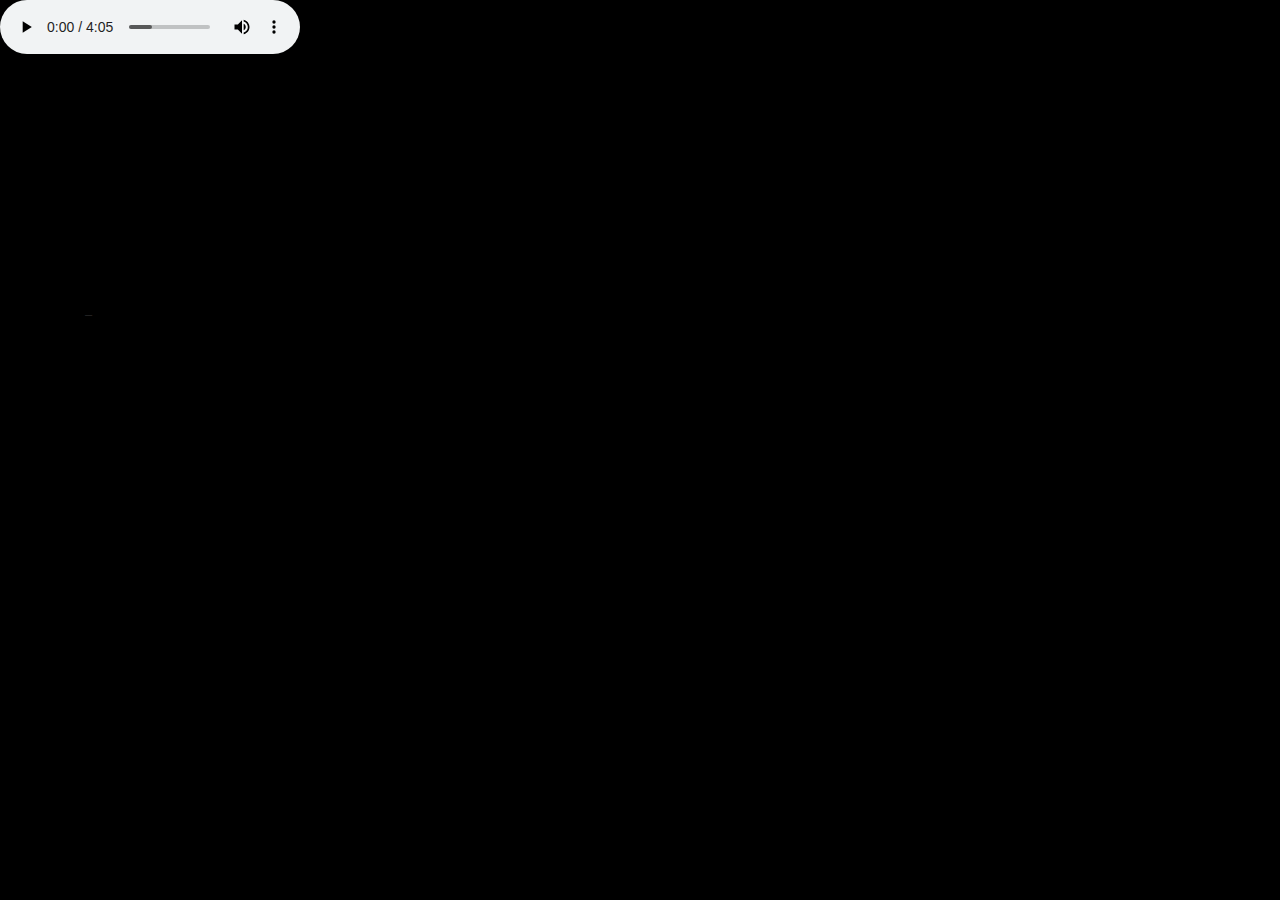
<file: html/homepage.html>
<!DOCTYPE html PUBLIC "-//W3C//DTD XHTML 1.0 Transitional//EN" "http://www.w3.org/TR/xhtml1/DTD/xhtml1-transitional.dtd">

<html xmlns="http://www.w3.org/1999/xhtml">

<head>
<meta http-equiv="Content-Type" content="text/html; charset=utf-8" />
<title>To Pheobe</title>

<style type="text/css">
@font-face {
    font-family: digit;
    src: url('digital-7_mono.ttf') format("truetype");
}
</style>

<link href="../css/default.css" type="text/css" rel="stylesheet">

<script type="text/javascript" src="../js/jquery.js"></script>
<script type="text/javascript" src="../js/garden.js"></script>
<script type="text/javascript" src="../js/functions.js"></script>
<script type="text/javascript" src="../js/yinghua.js"></script>

</head>
<body>


<audio autoplay="autoplay" loop="loop" preload="auto" controls="controls" src="../audio/sc.mp3" id="music-sc"> 
</audio>
      

<div class="cherry">
    <img id="yinghua" src="../image/yinghua.png" alt="" >
</div>


<div id="mainDiv">
    <div id="content">
        <div id="code">
            <span class="comments">/**</span><br />
            <span class="space"/><span class="comments">*我知道你什么都不缺</span><br />
            <span class="space"/><span class="comments">*又没办法现场送你礼物</span><br />
            <span class="space"/><span class="comments">*/</span><br />
                        <span class="keyword"></span><br />
            <span class="keyword">所以，有一天晚上思来想去</span><br />
            <span class="comments">我觉得以这样的方式会比较合理</span><br />
            然后给你写了一段很长的话<br />
            <span class="comments">但不知道为什么丢失掉了</span><br />
            不过这样也好<br />
            因为喜欢你本来就是很真实的感受<br />
            <span class="comments">不需要太多语言和辞藻</span><br />
            谢谢你，让我看到了这座城市的微光<br />
            <span class="comments">也谢谢你，让这个冬天不再寒冷</span><br />
            <span class="comments">对你的了解还很少，</span><br />
            <span class="comments">但我愿意用接下来的时光</span>去拥抱和了解你<span class="keyword"></span>。<br />
            <span class="keyword"></span><br />
            <span class="keyword">虽然听起来很傻很天真</span><br />
            <span class="keyword">但我真的想过和你一起走过余生</span><br />
            <span class="keyword"></span><br />
            <span class="comments">你是世界上最好的babe</span><br />
            <span class="keyword"></span><br />
            <span class="keyword"></span><br />
            I Love You, Phoebe!<br />
        </div>
        <div id="loveHeart">
            <canvas id="garden"></canvas>
            <div id="words">
                <div id="messages">
                    我的小幸运已经开始
                    <div id="elapseClock"></div>
                </div>
                <div id="loveu">
                    希望我的出现给你带来的回忆<br/>
                    <div class="signature">永远是甜的</div>
                </div>
            </div>
        </div>
    </div>
</div>

<script type="text/javascript">
    $(function(){
        $('.cherry').Cherry_Blossoms({
            is_Cherry:true,//是否生成樱花
            image_min:10,//花瓣最小宽度和高度
            image_max:50,//花瓣最大宽度和高度
            time_min:10000,//花瓣最快下坠时间
            time_max:20000,//花瓣最慢下坠时间
            interval:500//花瓣生成时间间隔
        })
    })
</script>


<script type="text/javascript">
var offsetX = $("#loveHeart").width() / 2;
var offsetY = $("#loveHeart").height() / 2 - 55;
var together = new Date();
together.setFullYear(2020, 9, 27);
together.setHours(4);
together.setMinutes(0);
together.setSeconds(0);
together.setMilliseconds(0);

if (!document.createElement('canvas').getContext) {
    var msg = document.createElement("div");
    msg.id = "errorMsg";
    msg.innerHTML = "Your browser doesn't support HTML5!<br/>Recommend use Chrome 14+/IE 9+/Firefox 7+/Safari 4+"; 
    document.body.appendChild(msg);
    $("#code").css("display", "none")
    $("#copyright").css("position", "absolute");
    $("#copyright").css("bottom", "10px");
    document.execCommand("stop");
} else {
    setTimeout(function () {
        startHeartAnimation();
    }, 5000);

    timeElapse(together);
    setInterval(function () {
        timeElapse(together);
    }, 500);

    adjustCodePosition();
    $("#code").typewriter();
}
</script>
</body>

</html>

</body>
</file>
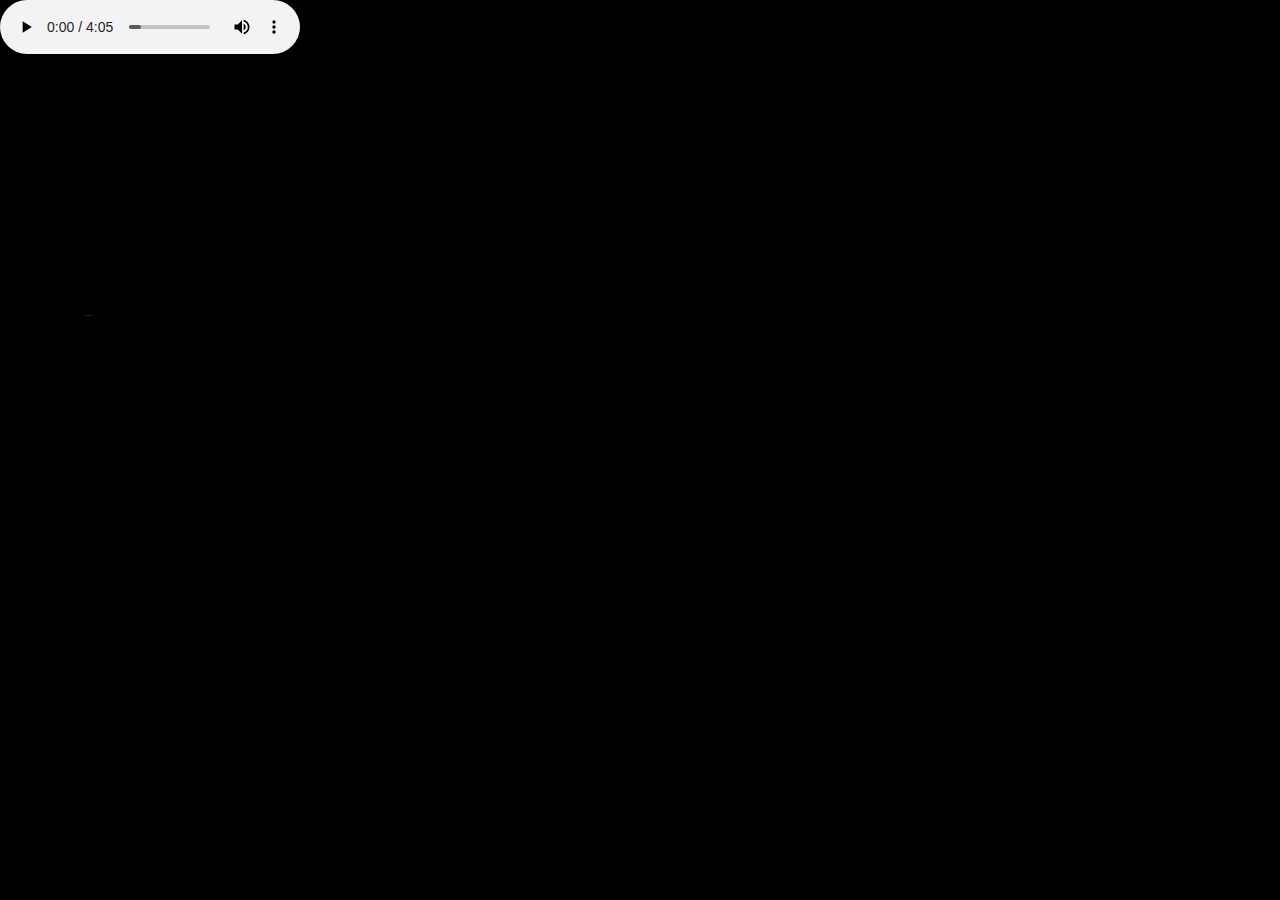
<file: html/yinghua.html>
<!DOCTYPE html PUBLIC "-//W3C//DTD XHTML 1.0 Transitional//EN" "http://www.w3.org/TR/xhtml1/DTD/xhtml1-transitional.dtd">

<html xmlns="http://www.w3.org/1999/xhtml">

<head>
<meta http-equiv="Content-Type" content="text/html; charset=utf-8" />
<title>致最漂亮的皮皮猪</title>

<style type="text/css">
@font-face {
    font-family: digit;
    src: url('digital-7_mono.ttf') format("truetype");
}
</style>

<link href="../css/default.css" type="text/css" rel="stylesheet">

<script type="text/javascript" src="../js/jquery.js"></script>
<script type="text/javascript" src="../js/garden.js"></script>
<script type="text/javascript" src="../js/functions.js"></script>
<script type="text/javascript" src="../js/yinghua.js"></script>

</head>
<body>


<audio autoplay="autoplay" loop="loop" preload="auto" controls="controls" src="../audio/sc.mp3" id="music-sc"> 
</audio>
      

<div class="cherry">
    <img id="yinghua" src="../image/yinghua.png" alt="" >
</div>


<div id="mainDiv">
    <div id="content">
        <div id="code">
            <span class="comments">/**</span><br />
            <span class="space"/><span class="comments">*2020—06-20，</span><br />
            <span class="space"/><span class="comments">*皮皮猪21岁生日快乐！！！</span><br />
            <span class="space"/><span class="comments">*/</span><br />
            <span class="keyword">时间过得好快，</span><br />
            <span class="keyword">不知不觉都已经到了你的生日了，</span><br />
            <span class="comments">我们在一起也快半年了呢。</span><br />
            祝你21岁生日快乐哦！<br />
            <span class="comments">在新的一岁里，</span><br />
            皮皮猪一定会心想事成<br />
            也要记得继续早睡早起，<br />
            <span class="comments">学习也不要太辛苦了哦，</span><br />
            要劳逸结合！<br />
            <span class="comments">期待下一个生日，</span><br />
            <span class="comments">能和你一起过，</span><br />
            <span class="keyword">一起</span> 吃蛋糕 <span class="keyword">庆祝</span>。<br />
            <span class="keyword">要自信哦，</span>你是全世界最棒的<span class="keyword"></span><br /> 
            <span class="placeholder"/><span class="comments">最漂亮的</span><br />
            <span class="placeholder"/><span class="comments">最优秀的</span><br />
            <span class="placeholder"/><span class="comments">最善良的</span><br />
            <span class="placeholder"/><span class="comments">最努力的</span><br />
            无与伦比的皮皮猪哦！<br />
            <br>
            <br>
            宝贝，爱你爱你，<br />
            永远爱你哦！<br />
        </div>
        <div id="loveHeart">
            <canvas id="garden"></canvas>
            <div id="words">
                <div id="messages">
                    我们已经在一起
                    <div id="elapseClock"></div>
                </div>
                <div id="loveu">
                    爱你哦！生日快乐！！！<br/>
                    <div class="signature">- 你的老公</div>
                </div>
            </div>
        </div>
    </div>
</div>

<script type="text/javascript">
    $(function(){
        $('.cherry').Cherry_Blossoms({
            is_Cherry:true,//是否生成樱花
            image_min:10,//花瓣最小宽度和高度
            image_max:50,//花瓣最大宽度和高度
            time_min:10000,//花瓣最快下坠时间
            time_max:20000,//花瓣最慢下坠时间
            interval:500//花瓣生成时间间隔
        })
    })
</script>


<script type="text/javascript">
var offsetX = $("#loveHeart").width() / 2;
var offsetY = $("#loveHeart").height() / 2 - 55;
var together = new Date();
together.setFullYear(2020, 1, 10);
together.setHours(01);
together.setMinutes(0);
together.setSeconds(0);
together.setMilliseconds(0);

if (!document.createElement('canvas').getContext) {
    var msg = document.createElement("div");
    msg.id = "errorMsg";
    msg.innerHTML = "Your browser doesn't support HTML5!<br/>Recommend use Chrome 14+/IE 9+/Firefox 7+/Safari 4+"; 
    document.body.appendChild(msg);
    $("#code").css("display", "none")
    $("#copyright").css("position", "absolute");
    $("#copyright").css("bottom", "10px");
    document.execCommand("stop");
} else {
    setTimeout(function () {
        startHeartAnimation();
    }, 5000);

    timeElapse(together);
    setInterval(function () {
        timeElapse(together);
    }, 500);

    adjustCodePosition();
    $("#code").typewriter();
}
</script>
</body>

</html>

</body>
</file>
<file: css/default.css>
﻿body{margin:0;padding:0;background:black;font-size:12px;overflow:auto}
#yinghua{
    width:50px;
    height:50px;
    margin-top:-10%;
    opacity: 0.5;
    position: absolute;
    z-index: 99;
    /*-webkit-transform:rotate3d(.6,1,.6,45deg);*/
    -moz-transform:rotate3d(.6,1,.6,45deg);
    /*-ms-transform:rotate3d(.6,1,.6,45deg);*/
    /*-o-transform:rotate3d(.6,1,.6,45deg);*/
    /*transform:rotate3d(.6,1,.6,45deg);*/
}
#mainDiv{width:100%;height:100%}
#loveHeart{float:left;width:670px;height:625px}
#garden{width:100%;height:100%}
#elapseClock{text-align:right;font-size:18px;margin-top:10px;margin-bottom:10px}
#words{font-family:"sans-serif";width:500px;font-size:24px;color:#666}
#messages{display:none}
#elapseClock .digit{font-family:"digit";font-size:36px}
#loveu{padding:5px;font-size:22px;margin-top:80px;margin-right:120px;text-align:right;display:none}
#loveu .signature{margin-top:10px;font-size:20px;font-style:italic}
#clickSound{display:none}
#code{float:left;width:440px;height:400px;color:#333;font-family:"Consolas","Monaco","Bitstream Vera Sans Mono","Courier New","sans-serif";font-size:12px}
#code .string{color:#2a36ff}
#code .keyword{color:#7f0055;font-weight:bold}
#code .placeholder{margin-left:15px}#code .space{margin-left:7px}
#code .comments{color:#3f7f5f}
#copyright{margin-top:10px;text-align:center;width:100%;color:#666}
#errorMsg{width:100%;text-align:center;font-size:24px;position:absolute;top:100px;left:0}
#copyright a{color:#666}
/*body{margin:0;padding:0;background:#ffe;font-size:12px;overflow:auto}*/
</file>
